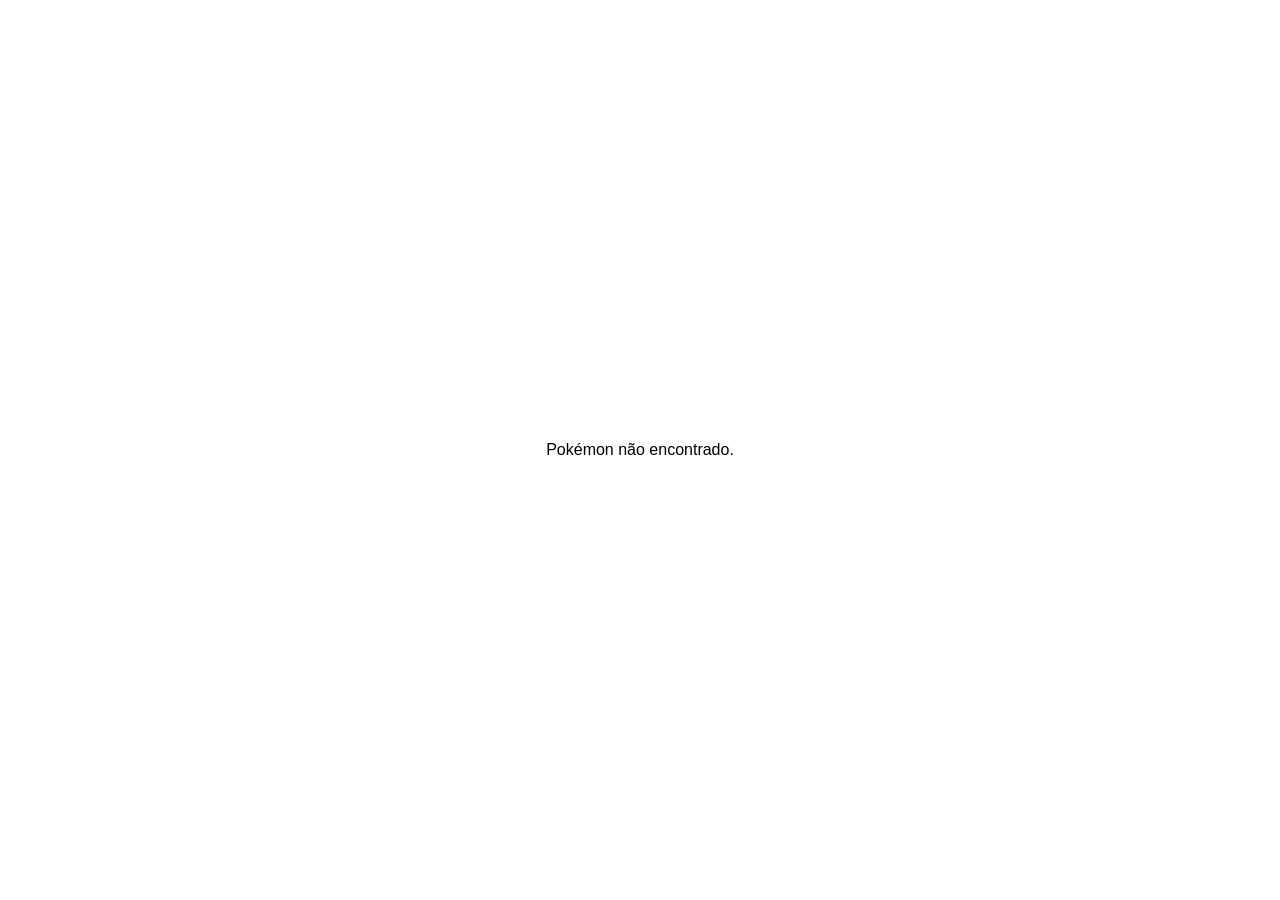
<file: pokemon.html>
<!DOCTYPE html>
<html lang="pt-br">
<head>
    <meta charset="UTF-8">
    <meta name="viewport" content="width=device-width, initial-scale=1.0">
    <title>Detalhes do Pokémon</title>
    <script defer src="pokemon.js"></script>
    <link rel="stylesheet" href="poke.css">
</head>
<body>
    <div id="pokemon-info"></div>
</body>
</html>
</file>
<file: poke.css>
body {
    font-family: 'Arial', sans-serif;
    display: flex;
    justify-content: center;
    align-items: center;
    height: 100vh;
    color: black;
    text-align: center;
    margin: 0;
}

.container {
    width: 90%;
    max-width: 450px;
    padding: 20px;
    border-radius: 15px;
    background: #ffffff;
    box-shadow: 0px 4px 8px rgba(0, 0, 0, 0.3);
    color: black;
    text-align: center;
}

h1 {
    font-size: 28px;
    text-transform: capitalize;
    margin-bottom: 10px;
}

.pokemon img {
    width: 180px;
    height: auto;
    border: 3px solid black;
    border-radius: 10px;
    background: #f8f8f8;
    padding: 10px;
}

.info {
    font-size: 18px;
    margin-top: 10px;
}

.types {
    display: flex;
    justify-content: center;
    gap: 10px;
    margin-top: 10px;
}

.type {
    padding: 5px 15px;
    border-radius: 10px;
    color: black;
    font-weight: bold;
    text-transform: uppercase;
}

.type.grass { background-color: #78C850; }
.type.fire { background-color: #F08030; }
.type.water { background-color: #6890F0; }
.type.bug { background-color: #A8B820; }
.type.normal { background-color: #A8A878; }
.type.poison { background-color: #A040A0; }
.type.electric { background-color: #F8D030; }
.type.ground { background-color: #E0C068; }
.type.fairy { background-color: #EE99AC; }
.type.fighting { background-color: #C03028; }
.type.psychic { background-color: #F85888; }
.type.rock { background-color: #B8A038; }
.type.ghost { background-color: #705898; }
.type.ice { background-color: #98D8D8; }
.type.dragon { background-color: #7038F8; }

.stats {
    margin-top: 20px;
}

.stat {
    margin: 8px 0;
    text-align: left;
    font-weight: bold;
}
.stat-bar {
    height: 10px;
    background: #ddd;
    border-radius: 5px;
    overflow: hidden;
    position: relative;
    width: 100%;
}

.stat-bar div {
    height: 100%;
    border-radius: 5px;
    position: absolute;
}

.hp { background: #ff5959; }
.attack { background: #f5ac78; }
.defense { background: #fae078; }
.special-attack { background: #9db7f5; }
.special-defense { background: #a7db8d; }
.speed { background: #fa92b2; }

.back-button {
    display: inline-block;
    margin-top: 20px;
    padding: 10px 20px;
    background: #cc0000;
    color: white;
    border-radius: 10px;
    text-decoration: none;
    font-weight: bold;
    transition: 0.3s;
}

.back-button:hover {
    background: #ff1a1a;
}
</file>
